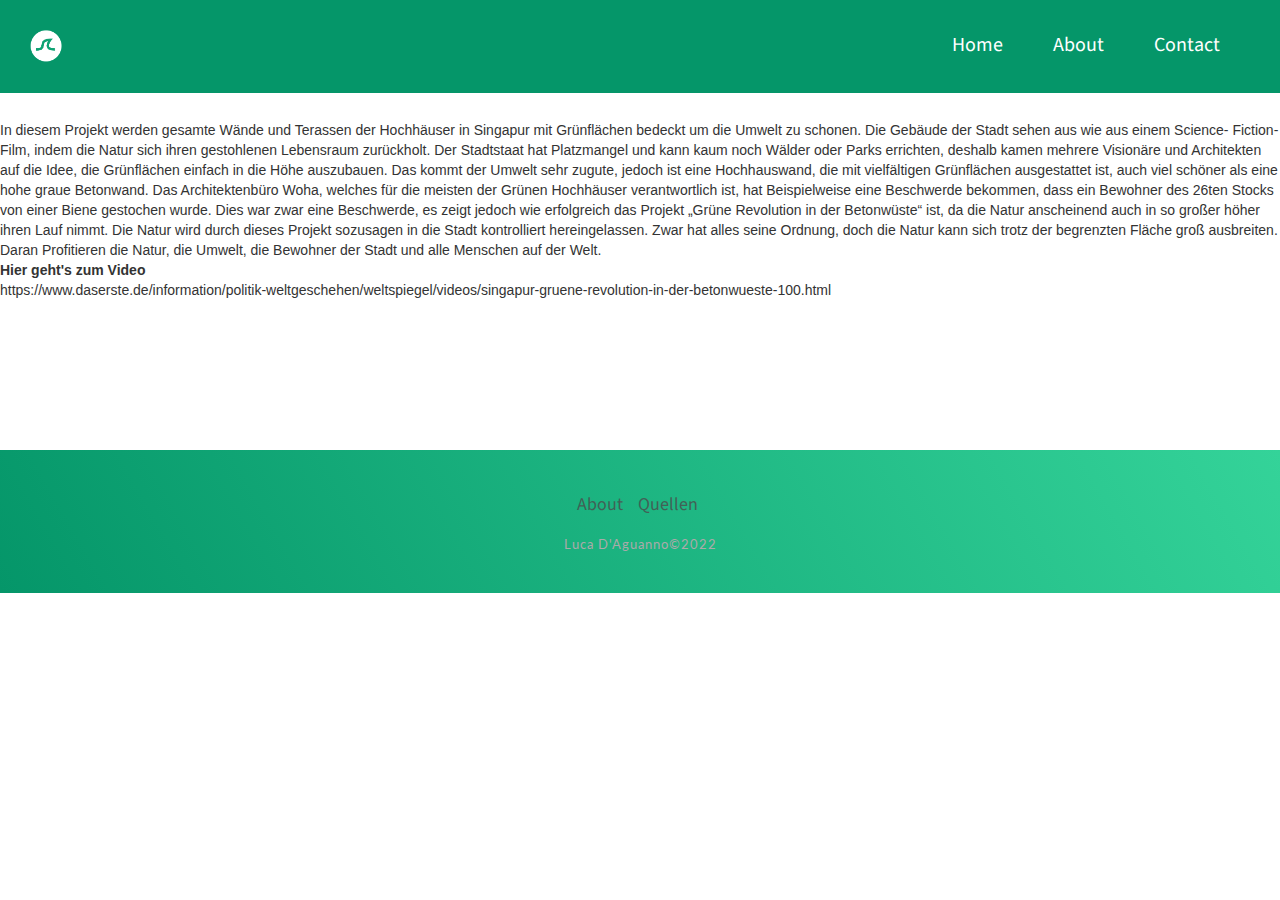
<file: betonwüste.html>
<!DOCTYPE html>
<html lang="en">
<head>
    <meta charset="UTF-8">
    <meta http-equiv="X-UA-Compatible" content="IE=edge">
    <meta name="viewport" content="width=device-width, initial-scale=1.0">
    <link rel="stylesheet" href="style.css">
    <link rel="icon" href="img/Screenshot 2022-06-15 155651.png">
    <!-- Bootstrap CSS -->
    <link rel="stylesheet" href="https://maxcdn.bootstrapcdn.com/bootstrap/3.4.1/css/bootstrap.min.css">
    <!-- jQuery -->
    <script src="https://ajax.googleapis.com/ajax/libs/jquery/3.5.1/jquery.min.js"></script>
    <!-- Bootstrap JS -->
    <script src="https://maxcdn.bootstrapcdn.com/bootstrap/3.4.1/js/bootstrap.min.js"></script>

    <title>Singapur - eine nachhaltige Stadt</title>
</head>
<body>
    <div class="navbar navbar-fixed-top container-fluid" id="navbar">
        <div class="navbar-header">
         <button type="button" class="navbar-toggle navbar-default" data-toggle="collapse" data-target="#myNavbar">
           <span class="icon-bar"></span>
           <span class="icon-bar"></span>
           <span class="icon-bar"></span>                        
         </button>
         <a class="navbar-brand" style="padding-top: 30px;" href="#">
          <img src="img/Screenshot 2022-06-15 155651.png" width="32" height="32" alt="Logo" />
         </a>
       </div>
       <div class="collapse navbar-right navbar-collapse" id="myNavbar">
         <ul class="nav navbar-nav">
           <li ><a style="text-decoration: none; color: white; background: none;font-family: 'Source Sans Pro', sans-serif;" href="index.html">Home</a></li>
           <li><a style="text-decoration: none; color: white; background: none;font-family: 'Source Sans Pro', sans-serif;">About</a></li>
           <li><a style="text-decoration: none; color: white; background: none;font-family: 'Source Sans Pro', sans-serif;">Contact</a></li>
         </ul>
       </div>
      </div>
      
  <div style="padding-top: 120px;">In diesem Projekt werden gesamte Wände und Terassen der Hochhäuser in Singapur mit
Grünflächen bedeckt um die Umwelt zu schonen. Die Gebäude der Stadt sehen aus wie aus einem
Science- Fiction- Film, indem die Natur sich ihren gestohlenen Lebensraum zurückholt. Der
Stadtstaat hat Platzmangel und kann kaum noch Wälder oder Parks errichten, deshalb kamen
mehrere Visionäre und Architekten auf die Idee, die Grünflächen einfach in die Höhe auszubauen.
Das kommt der Umwelt sehr zugute, jedoch ist eine Hochhauswand, die mit vielfältigen
Grünflächen ausgestattet ist, auch viel schöner als eine hohe graue Betonwand. Das Architektenbüro
Woha, welches für die meisten der Grünen Hochhäuser verantwortlich ist, hat Beispielweise eine
Beschwerde bekommen, dass ein Bewohner des 26ten Stocks von einer Biene gestochen wurde.
Dies war zwar eine Beschwerde, es zeigt jedoch wie erfolgreich das Projekt „Grüne Revolution in
der Betonwüste“ ist, da die Natur anscheinend auch in so großer höher ihren Lauf nimmt. Die Natur
wird durch dieses Projekt sozusagen in die Stadt kontrolliert hereingelassen. Zwar hat alles seine
Ordnung, doch die Natur kann sich trotz der begrenzten Fläche groß ausbreiten. Daran Profitieren
die Natur, die Umwelt, die Bewohner der Stadt und alle Menschen auf der Welt. </div>
    
    <div><span style="font-weight: bold;">Hier geht's zum Video</span>
    <br>
        https://www.daserste.de/information/politik-weltgeschehen/weltspiegel/videos/singapur-gruene-revolution-in-der-betonwueste-100.html
    </div>
      
      <div class="footer-basic">
        <footer>
            <ul class="list-inline">
                <li style="font-family: 'Source Sans Pro', sans-serif;" class="list-inline-item"><a href="#">About</a></li>
                <li style="font-family: 'Source Sans Pro', sans-serif;" class="list-inline-item"><a href="quellen.html">Quellen</a></li>
            </ul>
            <p class="copyright">Luca D'Aguanno©2022</p>
        </footer>
    </div>
</body>
</html>
</file>
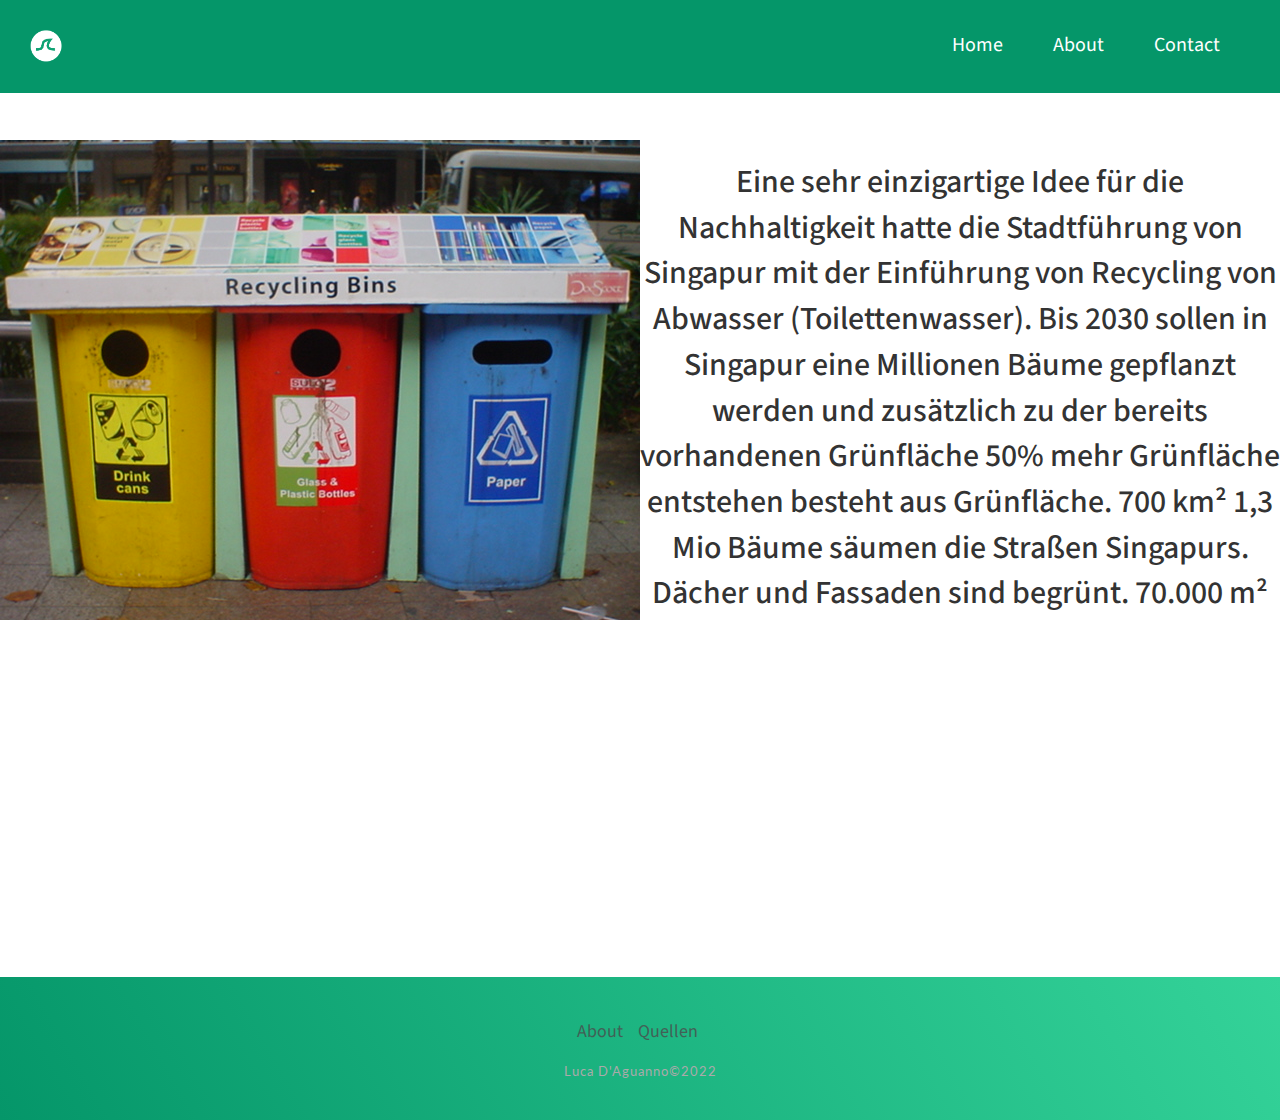
<file: Nachhaltigkeit.html>
<!DOCTYPE html>
<html lang="en">
<head>
    <meta charset="UTF-8">
    <meta http-equiv="X-UA-Compatible" content="IE=edge">
    <meta name="viewport" content="width=device-width, initial-scale=1.0">
    <link rel="stylesheet" href="style.css">
    <link rel="icon" href="img/Screenshot 2022-06-15 155651.png">
    <!-- Bootstrap CSS -->
    <link rel="stylesheet" href="https://maxcdn.bootstrapcdn.com/bootstrap/3.4.1/css/bootstrap.min.css">
    <!-- jQuery -->
    <script src="https://ajax.googleapis.com/ajax/libs/jquery/3.5.1/jquery.min.js"></script>
    <!-- Bootstrap JS -->
    <script src="https://maxcdn.bootstrapcdn.com/bootstrap/3.4.1/js/bootstrap.min.js"></script>

    <title>Singapur - eine nachhaltige Stadt</title>
</head>
<body>
    <div class="navbar navbar-fixed-top container-fluid" id="navbar">
        <div class="navbar-header">
         <button type="button" class="navbar-toggle navbar-default" data-toggle="collapse" data-target="#myNavbar">
           <span class="icon-bar"></span>
           <span class="icon-bar"></span>
           <span class="icon-bar"></span>                        
         </button>
         <a class="navbar-brand" style="padding-top: 30px;" href="#">
          <img src="img/Screenshot 2022-06-15 155651.png" width="32" height="32" alt="Logo" />
         </a>
       </div>
       <div class="collapse navbar-right navbar-collapse" id="myNavbar">
         <ul class="nav navbar-nav">
           <li ><a style="text-decoration: none; color: white; background: none;font-family: 'Source Sans Pro', sans-serif;" href="index.html">Home</a></li>
           <li><a style="text-decoration: none; color: white; background: none;font-family: 'Source Sans Pro', sans-serif;" href="#">About</a></li>
           <li><a style="text-decoration: none; color: white; background: none;font-family: 'Source Sans Pro', sans-serif;" href="#">Contact</a></li>
         </ul>
       </div>
      </div>
      
      <div class="text" style="padding-top: 140px; margin-bottom: 210px;">
        <div><img src="img/DSC01580.JPG" alt="Recyling Mülleimer" style="float: left;
          width: 50%;
          display: block;
          text-align: center;
          " /></div>
        <br>
          <div style="display: block;
          text-align: center;
           font-weight: 500; font-size: xx-large;font-family: 'Source Sans Pro', sans-serif;">
            Eine sehr einzigartige Idee für die Nachhaltigkeit hatte die Stadtführung von Singapur mit der
                    Einführung von Recycling von Abwasser (Toilettenwasser).
                    Bis 2030 sollen in Singapur eine Millionen Bäume gepflanzt werden und zusätzlich zu der bereits
                    vorhandenen Grünfläche 50% mehr Grünfläche entstehen
                    besteht aus Grünfläche. 700 km²
                    1,3 Mio Bäume säumen die Straßen Singapurs.
            
                    Dächer und Fassaden sind begrünt.
                    70.000 m²
          </div>
      </div>
      
      <div class="footer-basic">
        <footer>
            <ul class="list-inline">
                <li style="font-family: 'Source Sans Pro', sans-serif;" class="list-inline-item"><a href="#">About</a></li>
                <li style="font-family: 'Source Sans Pro', sans-serif;" class="list-inline-item"><a href="quellen.html">Quellen</a></li>
            </ul>
            <p class="copyright">Luca D'Aguanno©2022</p>
        </footer>
    </div>
</body>
</html>
</file>
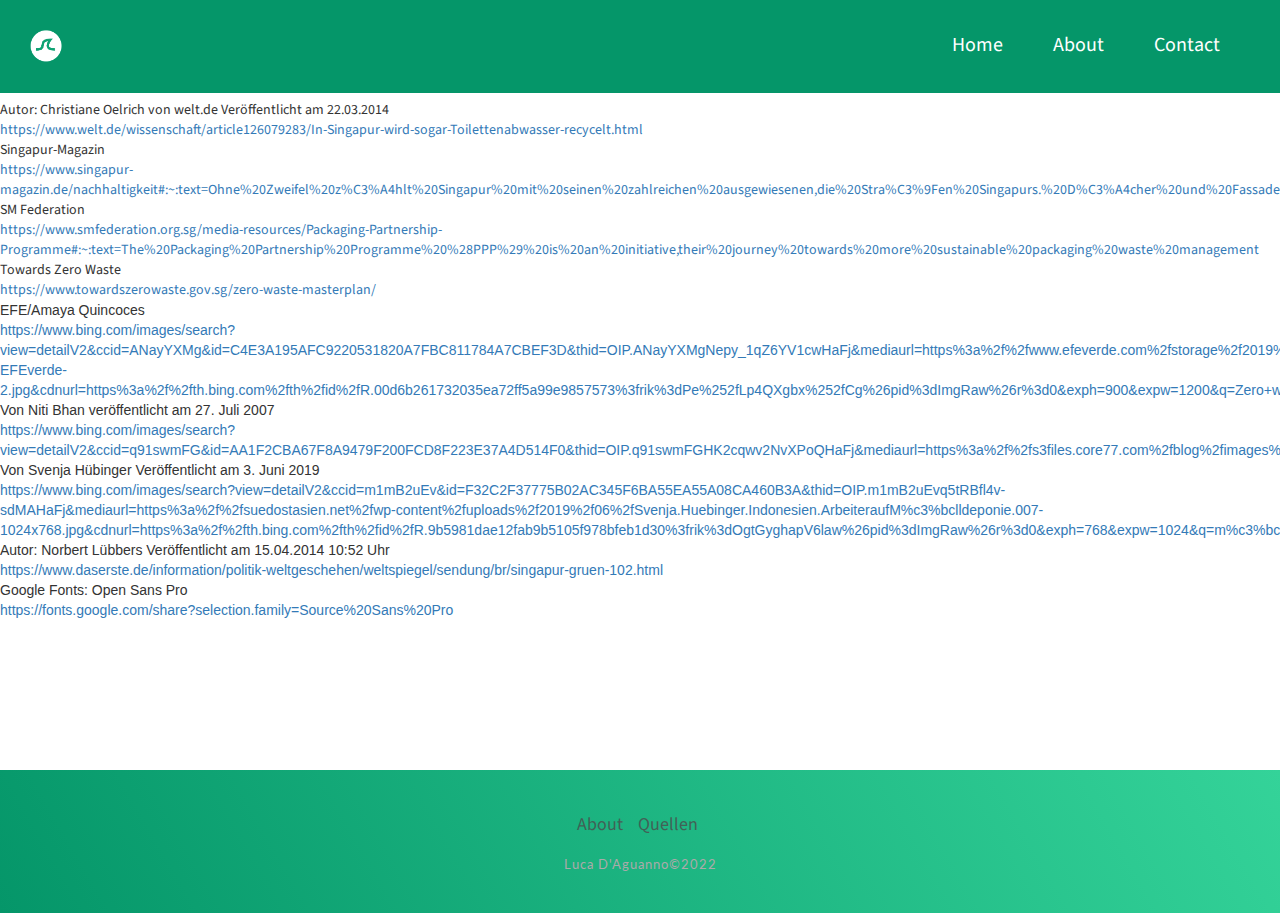
<file: quellen.html>
<!DOCTYPE html>
<html lang="en">
<head>
    <meta charset="UTF-8">
    <meta http-equiv="X-UA-Compatible" content="IE=edge">
    <meta name="viewport" content="width=device-width, initial-scale=1.0">
    <link rel="stylesheet" href="style.css">
    <link rel="icon" href="img/Screenshot 2022-06-15 155651.png">
    <!-- Bootstrap CSS -->
    <link rel="stylesheet" href="https://maxcdn.bootstrapcdn.com/bootstrap/3.4.1/css/bootstrap.min.css">
    <!-- jQuery -->
    <script src="https://ajax.googleapis.com/ajax/libs/jquery/3.5.1/jquery.min.js"></script>
    <!-- Bootstrap JS -->
    <script src="https://maxcdn.bootstrapcdn.com/bootstrap/3.4.1/js/bootstrap.min.js"></script>

    <title>Singapur - eine nachhaltige Stadt</title>
</head>
<body>
    <div class="navbar navbar-fixed-top container-fluid" id="navbar">
        <div class="navbar-header">
         <button type="button" class="navbar-toggle navbar-default" data-toggle="collapse" data-target="#myNavbar">
           <span class="icon-bar"></span>
           <span class="icon-bar"></span>
           <span class="icon-bar"></span>                        
         </button>
         <a class="navbar-brand" style="padding-top: 30px;" href="#">
          <img src="img/Screenshot 2022-06-15 155651.png" width="32" height="32" alt="Logo" />
         </a>
       </div>
       <div class="collapse navbar-right navbar-collapse" id="myNavbar">
         <ul class="nav navbar-nav">
           <li ><a style="text-decoration: none; color: white; background: none;font-family: 'Source Sans Pro', sans-serif;" href="index.html">Home</a></li>
           <li><a style="text-decoration: none; color: white; background: none;font-family: 'Source Sans Pro', sans-serif;">About</a></li>
           <li><a style="text-decoration: none; color: white; background: none;font-family: 'Source Sans Pro', sans-serif;">Contact</a></li>
         </ul>
       </div>
      </div>
      
      <div class="text" style="padding-top: 100px;font-family: 'Source Sans Pro', sans-serif;">
        <div>
          Autor: Christiane Oelrich von welt.de
          Veröffentlicht am 22.03.2014 
        </div>
        <a href="https://www.welt.de/wissenschaft/article126079283/In-Singapur-wird-sogar-Toilettenabwasser-recycelt.html">https://www.welt.de/wissenschaft/article126079283/In-Singapur-wird-sogar-Toilettenabwasser-recycelt.html</a>

        <br>

        <div> Singapur-Magazin</div>
        <a href="https://www.singapur-magazin.de/nachhaltigkeit#:~:text=Ohne%20Zweifel%20z%C3%A4hlt%20Singapur%20mit%20seinen%20zahlreichen%20ausgewiesenen,die%20Stra%C3%9Fen%20Singapurs.%20D%C3%A4cher%20und%20Fassaden%20sind%20begr%C3%BCnt">https://www.singapur-magazin.de/nachhaltigkeit#:~:text=Ohne%20Zweifel%20z%C3%A4hlt%20Singapur%20mit%20seinen%20zahlreichen%20ausgewiesenen,die%20Stra%C3%9Fen%20Singapurs.%20D%C3%A4cher%20und%20Fassaden%20sind%20begr%C3%BCnt</a>
<br>

        <div> SM Federation</div>
        <a href="https://www.smfederation.org.sg/media-resources/Packaging-Partnership-Programme#:~:text=The%20Packaging%20Partnership%20Programme%20%28PPP%29%20is%20an%20initiative,their%20journey%20towards%20more%20sustainable%20packaging%20waste%20management">https://www.smfederation.org.sg/media-resources/Packaging-Partnership-Programme#:~:text=The%20Packaging%20Partnership%20Programme%20%28PPP%29%20is%20an%20initiative,their%20journey%20towards%20more%20sustainable%20packaging%20waste%20management</a>
<br>

        <div>Towards Zero Waste</div>
        <a href="https://www.towardszerowaste.gov.sg/zero-waste-masterplan/">https://www.towardszerowaste.gov.sg/zero-waste-masterplan/</a>
      </div>
    <div>EFE/Amaya Quincoces</div>
    <a href="https://www.bing.com/images/search?view=detailV2&ccid=ANayYXMg&id=C4E3A195AFC9220531820A7FBC811784A7CBEF3D&thid=OIP.ANayYXMgNepy_1qZ6YV1cwHaFj&mediaurl=https%3a%2f%2fwww.efeverde.com%2fstorage%2f2019%2f06%2fSingapur-EFEverde-2.jpg&cdnurl=https%3a%2f%2fth.bing.com%2fth%2fid%2fR.00d6b261732035ea72ff5a99e9857573%3frik%3dPe%252fLp4QXgbx%252fCg%26pid%3dImgRaw%26r%3d0&exph=900&expw=1200&q=Zero+waste+gesellschaft+singapur&simid=608028272663952872&FORM=IRPRST&ck=E367F25A65A832DF670BEAC3AFE79318&selectedIndex=6&ajaxhist=0&ajaxserp=0">https://www.bing.com/images/search?view=detailV2&ccid=ANayYXMg&id=C4E3A195AFC9220531820A7FBC811784A7CBEF3D&thid=OIP.ANayYXMgNepy_1qZ6YV1cwHaFj&mediaurl=https%3a%2f%2fwww.efeverde.com%2fstorage%2f2019%2f06%2fSingapur-EFEverde-2.jpg&cdnurl=https%3a%2f%2fth.bing.com%2fth%2fid%2fR.00d6b261732035ea72ff5a99e9857573%3frik%3dPe%252fLp4QXgbx%252fCg%26pid%3dImgRaw%26r%3d0&exph=900&expw=1200&q=Zero+waste+gesellschaft+singapur&simid=608028272663952872&FORM=IRPRST&ck=E367F25A65A832DF670BEAC3AFE79318&selectedIndex=6&ajaxhist=0&ajaxserp=0</a>
    
    <div>Von Niti Bhan 
        veröffentlicht am 27. Juli 2007</div>
    <a href="https://www.bing.com/images/search?view=detailV2&ccid=q91swmFG&id=AA1F2CBA67F8A9479F200FCD8F223E37A4D514F0&thid=OIP.q91swmFGHK2cqwv2NvXPoQHaFj&mediaurl=https%3a%2f%2fs3files.core77.com%2fblog%2fimages%2fDSC01580.JPG&cdnurl=https%3a%2f%2fth.bing.com%2fth%2fid%2fR.abdd6cc261461cad9cab0bf636f5cfa1%3frik%3d8BTVpDc%252bIo%252fNDw%26pid%3dImgRaw%26r%3d0%26sres%3d1%26sresct%3d1%26srh%3d799%26srw%3d1066&exph=480&expw=640&q=Recycling+singapur&simid=608006106336095888&FORM=IRPRST&ck=5325C1CD1DA5BBE187BA9CD398225619&selectedIndex=2&ajaxhist=0&ajaxserp=0">https://www.bing.com/images/search?view=detailV2&ccid=q91swmFG&id=AA1F2CBA67F8A9479F200FCD8F223E37A4D514F0&thid=OIP.q91swmFGHK2cqwv2NvXPoQHaFj&mediaurl=https%3a%2f%2fs3files.core77.com%2fblog%2fimages%2fDSC01580.JPG&cdnurl=https%3a%2f%2fth.bing.com%2fth%2fid%2fR.abdd6cc261461cad9cab0bf636f5cfa1%3frik%3d8BTVpDc%252bIo%252fNDw%26pid%3dImgRaw%26r%3d0%26sres%3d1%26sresct%3d1%26srh%3d799%26srw%3d1066&exph=480&expw=640&q=Recycling+singapur&simid=608006106336095888&FORM=IRPRST&ck=5325C1CD1DA5BBE187BA9CD398225619&selectedIndex=2&ajaxhist=0&ajaxserp=0</a>
    <div>Von Svenja Hübinger 
        Veröffentlicht am 3. Juni 2019</div>
    <a href="https://www.bing.com/images/search?view=detailV2&ccid=m1mB2uEv&id=F32C2F37775B02AC345F6BA55EA55A08CA460B3A&thid=OIP.m1mB2uEvq5tRBfl4v-sdMAHaFj&mediaurl=https%3a%2f%2fsuedostasien.net%2fwp-content%2fuploads%2f2019%2f06%2fSvenja.Huebinger.Indonesien.ArbeiteraufM%c3%bclldeponie.007-1024x768.jpg&cdnurl=https%3a%2f%2fth.bing.com%2fth%2fid%2fR.9b5981dae12fab9b5105f978bfeb1d30%3frik%3dOgtGyghapV6law%26pid%3dImgRaw%26r%3d0&exph=768&expw=1024&q=m%c3%bclldeponie+singapur&simid=608051564283702095&FORM=IRPRST&ck=D2BA1FB3E744DD6F1A9675226A5B3BAE&selectedIndex=3&ajaxhist=0&ajaxserp=0">https://www.bing.com/images/search?view=detailV2&ccid=m1mB2uEv&id=F32C2F37775B02AC345F6BA55EA55A08CA460B3A&thid=OIP.m1mB2uEvq5tRBfl4v-sdMAHaFj&mediaurl=https%3a%2f%2fsuedostasien.net%2fwp-content%2fuploads%2f2019%2f06%2fSvenja.Huebinger.Indonesien.ArbeiteraufM%c3%bclldeponie.007-1024x768.jpg&cdnurl=https%3a%2f%2fth.bing.com%2fth%2fid%2fR.9b5981dae12fab9b5105f978bfeb1d30%3frik%3dOgtGyghapV6law%26pid%3dImgRaw%26r%3d0&exph=768&expw=1024&q=m%c3%bclldeponie+singapur&simid=608051564283702095&FORM=IRPRST&ck=D2BA1FB3E744DD6F1A9675226A5B3BAE&selectedIndex=3&ajaxhist=0&ajaxserp=0</a>
        
          <div>Autor: Norbert Lübbers 
        Veröffentlicht am 15.04.2014 10:52 Uhr</div>
      <a href="https://www.daserste.de/information/politik-weltgeschehen/weltspiegel/sendung/br/singapur-gruen-102.html">https://www.daserste.de/information/politik-weltgeschehen/weltspiegel/sendung/br/singapur-gruen-102.html</a>
    
    <div>Google Fonts: Open Sans Pro</div>
    <a href="https://fonts.google.com/share?selection.family=Source%20Sans%20Pro">https://fonts.google.com/share?selection.family=Source%20Sans%20Pro</a>
      
      <div class="footer-basic">
        <footer>
            <ul class="list-inline">
                <li style="font-family: 'Source Sans Pro', sans-serif;" class="list-inline-item"><a href="#">About</a></li>
                <li style="font-family: 'Source Sans Pro', sans-serif;" class="list-inline-item"><a href="quellen.html">Quellen</a></li>
            </ul>
            <p class="copyright">Luca D'Aguanno©2022</p>
        </footer>
    </div>
</body>
</html>
</file>
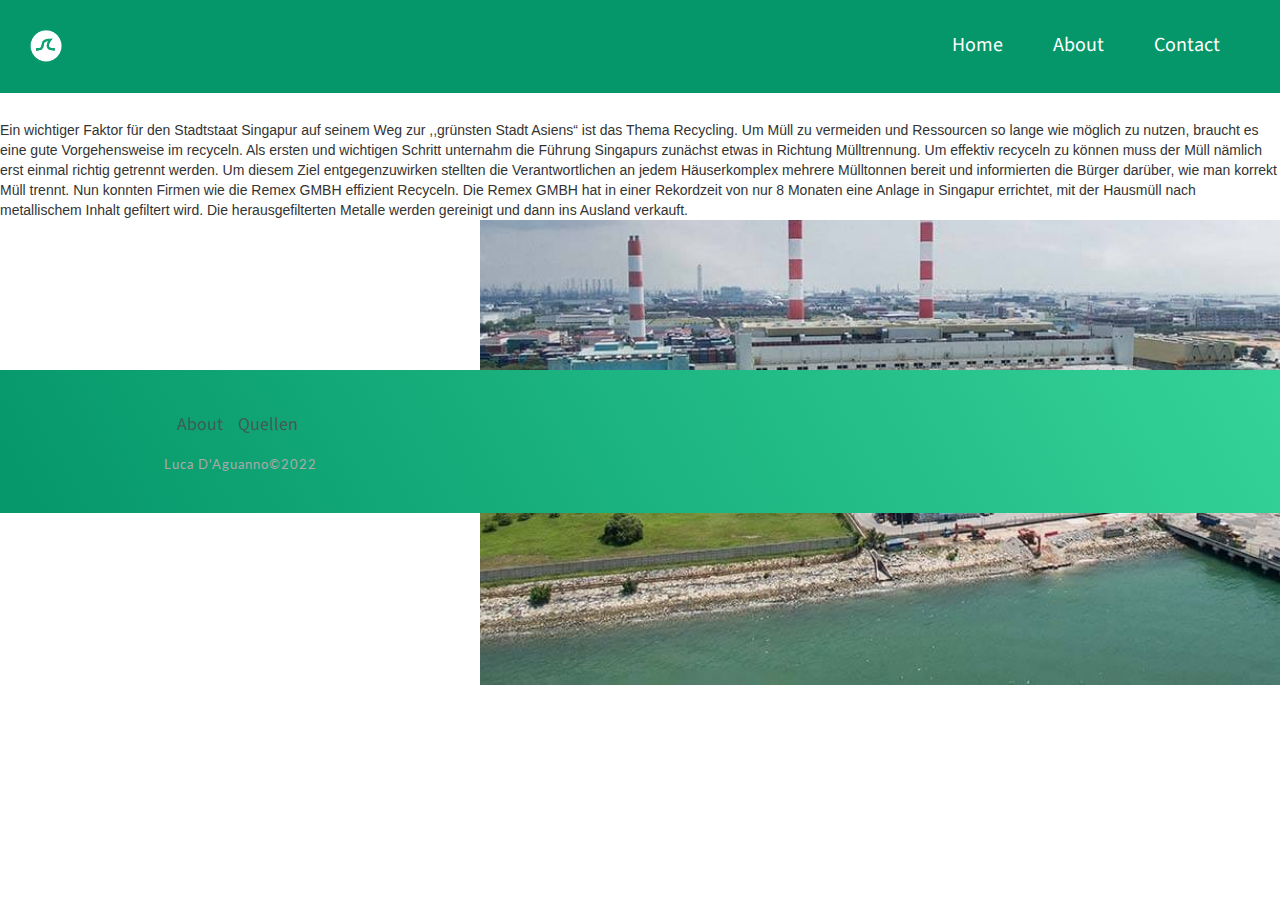
<file: Recycling.html>
<!DOCTYPE html>
<html lang="en">
<head>
    <meta charset="UTF-8">
    <meta http-equiv="X-UA-Compatible" content="IE=edge">
    <meta name="viewport" content="width=device-width, initial-scale=1.0">
    <link rel="stylesheet" href="style.css">
    <link rel="icon" href="img/Screenshot 2022-06-15 155651.png">
    <!-- Bootstrap CSS -->
    <link rel="stylesheet" href="https://maxcdn.bootstrapcdn.com/bootstrap/3.4.1/css/bootstrap.min.css">
    <!-- jQuery -->
    <script src="https://ajax.googleapis.com/ajax/libs/jquery/3.5.1/jquery.min.js"></script>
    <!-- Bootstrap JS -->
    <script src="https://maxcdn.bootstrapcdn.com/bootstrap/3.4.1/js/bootstrap.min.js"></script>

    <title>Singapur - eine nachhaltige Stadt</title>
</head>
<body>
    <div class="navbar navbar-fixed-top container-fluid" id="navbar">
        <div class="navbar-header">
         <button type="button" class="navbar-toggle navbar-default" data-toggle="collapse" data-target="#myNavbar">
           <span class="icon-bar"></span>
           <span class="icon-bar"></span>
           <span class="icon-bar"></span>                        
         </button>
         <a class="navbar-brand" style="padding-top: 30px;" href="#">
          <img src="img/Screenshot 2022-06-15 155651.png" width="32" height="32" alt="Logo" />
         </a>
       </div>
       <div class="collapse navbar-right navbar-collapse" id="myNavbar">
         <ul class="nav navbar-nav">
           <li ><a style="text-decoration: none; color: white; background: none;font-family: 'Source Sans Pro', sans-serif;" href="index.html">Home</a></li>
           <li><a style="text-decoration: none; color: white; background: none;font-family: 'Source Sans Pro', sans-serif;">About</a></li>
           <li><a style="text-decoration: none; color: white; background: none;font-family: 'Source Sans Pro', sans-serif;">Contact</a></li>
         </ul>
       </div>
      </div>
   <div style="padding-top:120px;"> 
    Ein wichtiger Faktor für den Stadtstaat Singapur auf seinem Weg
zur ,,grünsten Stadt Asiens“ ist das Thema Recycling. Um Müll zu
vermeiden und Ressourcen so lange wie möglich zu nutzen, braucht es
eine gute Vorgehensweise im recyceln. Als ersten und wichtigen Schritt
unternahm die Führung Singapurs zunächst etwas in Richtung
Mülltrennung. Um effektiv recyceln zu können muss der Müll nämlich erst
einmal richtig getrennt werden. Um diesem Ziel entgegenzuwirken stellten
die Verantwortlichen an jedem Häuserkomplex mehrere Mülltonnen bereit
und informierten die Bürger darüber, wie man korrekt Müll trennt. Nun
konnten Firmen wie die Remex GMBH effizient Recyceln. Die Remex
GMBH hat in einer Rekordzeit von nur 8 Monaten eine Anlage in
Singapur errichtet, mit der Hausmüll nach metallischem Inhalt gefiltert
wird. Die herausgefilterten Metalle werden gereinigt und dann ins Ausland
       verkauft. </div>
    <img src="img/Screenshot 2022-06-17 162917.png" alt="Recycling" />
    
      <div class="footer-basic">
        <footer>
            <ul class="list-inline">
                <li style="font-family: 'Source Sans Pro', sans-serif;" class="list-inline-item"><a href="#">About</a></li>
                <li style="font-family: 'Source Sans Pro', sans-serif;" class="list-inline-item"><a href="quellen.html">Quellen</a></li>
            </ul>
            <p class="copyright">Luca D'Aguanno©2022</p>
        </footer>
    </div>
</body>
</html>
</file>
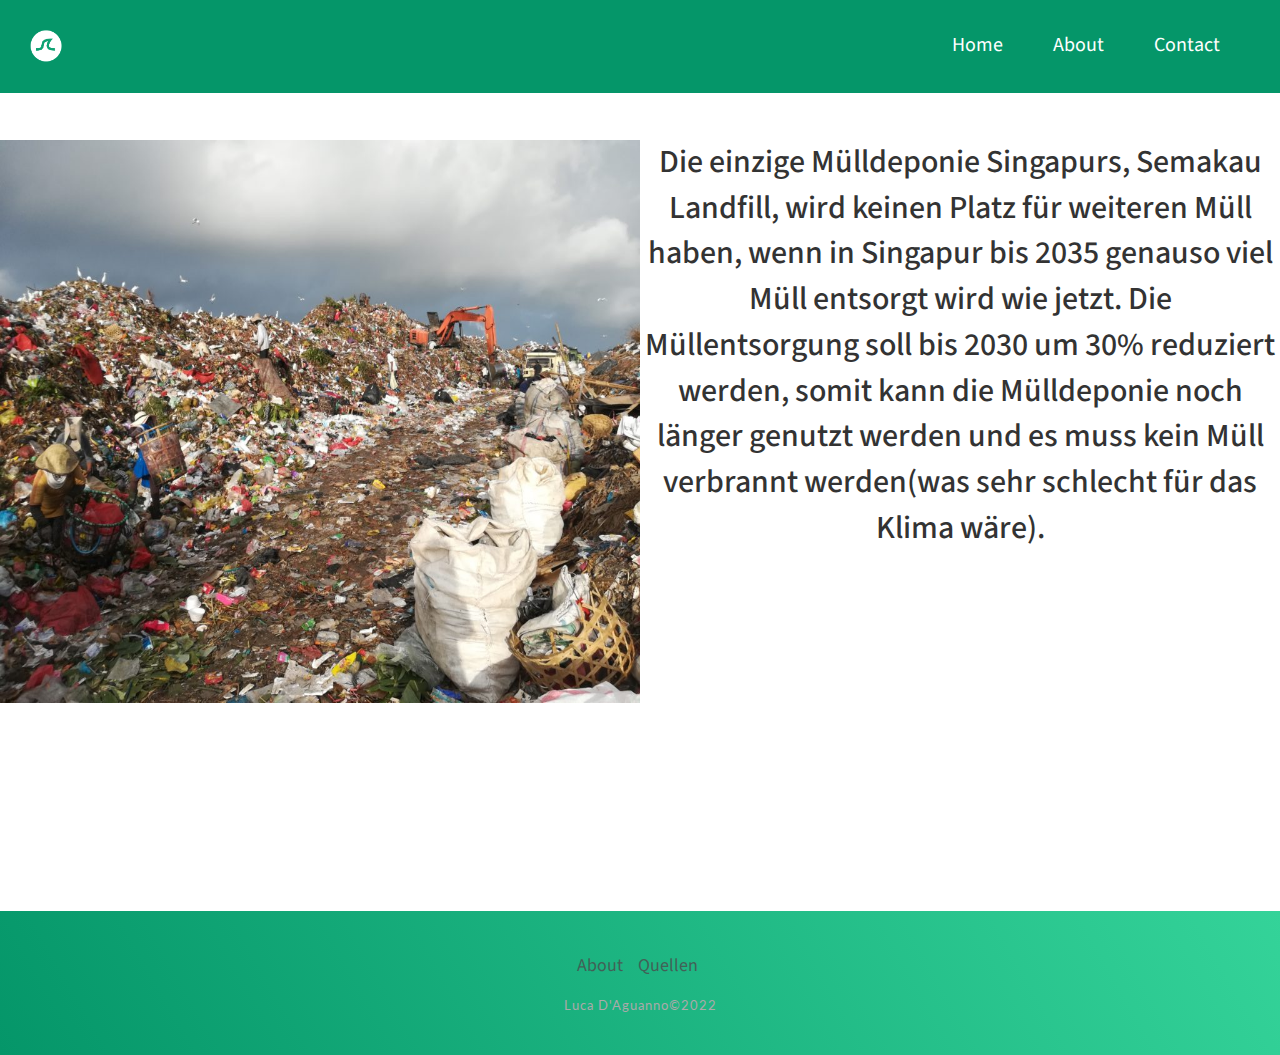
<file: Zero-Waste-Gesellschaft.html>
<!DOCTYPE html>
<html lang="en">
<head>
    <meta charset="UTF-8">
    <meta http-equiv="X-UA-Compatible" content="IE=edge">
    <meta name="viewport" content="width=device-width, initial-scale=1.0">
    <link rel="stylesheet" href="style.css">
    <link rel="icon" href="img/Screenshot 2022-06-15 155651.png">
    <!-- Bootstrap CSS -->
    <link rel="stylesheet" href="https://maxcdn.bootstrapcdn.com/bootstrap/3.4.1/css/bootstrap.min.css">
    <!-- jQuery -->
    <script src="https://ajax.googleapis.com/ajax/libs/jquery/3.5.1/jquery.min.js"></script>
    <!-- Bootstrap JS -->
    <script src="https://maxcdn.bootstrapcdn.com/bootstrap/3.4.1/js/bootstrap.min.js"></script>

    <title>Singapur - eine nachhaltige Stadt</title>
</head>
<body>
    <div class="navbar navbar-fixed-top container-fluid" id="navbar">
        <div class="navbar-header">
         <button type="button" class="navbar-toggle navbar-default" data-toggle="collapse" data-target="#myNavbar">
           <span class="icon-bar"></span>
           <span class="icon-bar"></span>
           <span class="icon-bar"></span>                        
         </button>
         <a class="navbar-brand" style="padding-top: 30px;" href="#">
          <img src="img/Screenshot 2022-06-15 155651.png" width="32" height="32" alt="Logo" />
         </a>
       </div>
       <div class="collapse navbar-right navbar-collapse" id="myNavbar">
         <ul class="nav navbar-nav">
           <li ><a style="text-decoration: none; color: white; background: none;font-family: 'Source Sans Pro', sans-serif;" href="index.html">Home</a></li>
           <li><a style="text-decoration: none; color: white; background: none;font-family: 'Source Sans Pro', sans-serif;" href="#">About</a></li>
           <li><a style="text-decoration: none; color: white; background: none;font-family: 'Source Sans Pro', sans-serif;" href="#">Contact</a></li>
         </ul>
       </div>
      </div>
      
      <div class="text" style="padding-top: 140px; margin-bottom: 210px;">
        <img width="1000" height="563" src="img/Svenja.Huebinger.Indonesien.ArbeiteraufMülldeponie.007-1024x768.jpg" alt="Zero Waste" style="float: left;
        width: 50%;
        display: block;
        text-align: center;" />

        <div style="font-weight: 500; font-size:xx-large; display: block;
        text-align: center; font-family: 'Source Sans Pro', sans-serif;">
          Die einzige Mülldeponie Singapurs, Semakau Landfill, wird keinen Platz für weiteren Müll haben,
wenn in Singapur bis 2035 genauso viel Müll entsorgt wird wie jetzt. Die Müllentsorgung soll bis
2030 um 30% reduziert werden, somit kann die Mülldeponie noch länger genutzt werden und es
muss kein Müll verbrannt werden(was sehr schlecht für das Klima wäre).

        </div>

      </div>
      
      <div class="footer-basic" style="margin-top: 50px;">
        <footer>
            <ul class="list-inline">
                <li style="font-family: 'Source Sans Pro', sans-serif;" class="list-inline-item"><a href="#">About</a></li>
                <li style="font-family: 'Source Sans Pro', sans-serif;" class="list-inline-item"><a href="quellen.html">Quellen</a></li>
            </ul>
            <p class="copyright">Luca D'Aguanno©2022</p>
        </footer>
    </div>
</body>
</html>
</file>
<file: style.css>
@import url(//fonts.googleapis.com/css?family=Lato:300:400);
@import url('https://fonts.googleapis.com/css2?family=Source+Sans+Pro&display=swap');

body {
  margin:0;
}

h1 {
  font-family: 'Lato', sans-serif;
  font-weight:300;
  letter-spacing: 2px;
  font-size:48px;
}
p {
  font-family: 'Lato', sans-serif;
  letter-spacing: 1px;
  font-size:14px;
  color: #333333;
}

.header {
  position:relative;
  text-align:center;
  background: linear-gradient(60deg, #059669  0%, #34d399  100%);
  color:white;
}
.logo {
  width:50px;
  fill:white;
  padding-right:15px;
  display:inline-block;
  vertical-align: middle;
}

.inner-header {
  height:65vh;
  width:100%;
  margin: 0;
  padding: 0;
}

.flex { 
  display: flex;
  justify-content: center;
  align-items: center;
  text-align: center;
}

.waves {
  position:relative;
  width: 100%;
  height:15vh;
  margin-bottom:-7px; 
  min-height:100px;
  max-height:150px;
}

.content {
  position:relative;
  height:20vh;
  text-align:center;
  background-color: white;
}

.parallax > use {
  animation: move-forever 25s cubic-bezier(.55,.5,.45,.5)     infinite;
}
.parallax > use:nth-child(1) {
  animation-delay: -2s;
  animation-duration: 7s;
}
.parallax > use:nth-child(2) {
  animation-delay: -3s;
  animation-duration: 10s;
}
.parallax > use:nth-child(3) {
  animation-delay: -4s;
  animation-duration: 13s;
}
.parallax > use:nth-child(4) {
  animation-delay: -5s;
  animation-duration: 20s;
}
@keyframes move-forever {
  0% {
   transform: translate3d(-90px,0,0);
  }
  100% { 
    transform: translate3d(85px,0,0);
  }
}
/*Shrinking for mobile*/
@media (max-width: 768px) {
  .waves {
    height:40px;
    min-height:40px;
  }
  .content {
    height:30vh;
  }
  h1 {
    font-size:24px;
  }
}

:root {
  --red: hsl(0, 78%, 62%);
  --cyan: hsl(180, 62%, 55%);
  --orange: hsl(34, 97%, 64%);
  --blue: hsl(212, 86%, 64%);
  --varyDarkBlue: hsl(234, 12%, 34%);
  --grayishBlue: hsl(229, 6%, 66%);
  --weight1: 200;
  --weight2: 400;
  --weight3: 600;
}

body {
  font-size: 15px;
  font-family: 'Poppins', sans-serif;
  background-color: white;
}

.attribution { 
  font-size: 11px; text-align: center; 
}
.attribution a { 
  color: hsl(228, 45%, 44%); 
}

h1:first-of-type {
  font-weight: var(--weight1);
  color: var(--varyDarkBlue);

}

h1:last-of-type {
  color: var(--varyDarkBlue);
}

@media (max-width: 400px) {
  h1 {
      font-size: 1.5rem;
  }
}


.box p {
  color: var(--grayishBlue);
}

.box {
  border-radius: 5px;
  box-shadow: 0px 30px 40px -20px var(--grayishBlue);
  padding: 30px;
  margin: 20px;  
}

img {
  float: right;
}

@media (max-width: 450px) {
  .box {
      height: 200px;
  }
}

@media (max-width: 950px) and (min-width: 450px) {
  .box {
      text-align: center;
      height: 180px;
  }
}

.cyan {
  border-top: 3px solid green;
}
.red {
  border-top: 3px solid green;
}
.blue {
  border-top: 3px solid green;
}
.orange {
  border-top: 3px solid green;
}

h2 {
  color: var(--varyDarkBlue);
  font-weight: var(--weight3);
}


@media (min-width: 950px) {
  .row1-container {
      display: flex;
      justify-content: center;
      align-items: center;
  }
  
  .row2-container {
      display: flex;
      justify-content: center;
      align-items: center;
  }
  .box-down {
      position: relative;
      top: 150px;
  }
  .box {
      width: 20%;
   
  }
  
}

.space {
  padding-top: 150px;
}

.footer-basic {
  position: relative;
  top: 150px;
  padding:40px 0;
  background:linear-gradient(60deg, #059669  0%, #34d399  100%);
  color:#4b4c4d;
}

.footer-basic ul {
  padding:0;
  list-style:none;
  text-align:center;
  font-size:18px;
  line-height:1.6;
  margin-bottom:0;
}

.footer-basic li {
  padding:0 10px;
}

.footer-basic ul a {
  color:inherit;
  text-decoration:none;
  opacity:0.8;
}

.footer-basic ul a:hover {
  opacity:1;
}

.footer-basic .social {
  text-align:center;
  padding-bottom:25px;
}

.footer-basic .social > a {
  font-size:24px;
  width:40px;
  height:40px;
  line-height:40px;
  display:inline-block;
  text-align:center;
  border-radius:50%;
  border:1px solid #ccc;
  margin:0 8px;
  color:inherit;
  opacity:0.75;
}

.footer-basic .social > a:hover {
  opacity:0.9;
}

.footer-basic .copyright {
  margin-top:15px;
  text-align:center;
  font-size:13px;
  color:#aaa;
  margin-bottom:0;
}

body{
  background-size: 100%;
  background-repeat: no-repeat;
  background-attachment: fixed;
}

.navbar{
  position: fixed;
  transition: 1s;
  background: #059669;
}

.navbar-brand{
  color: #fff;
  font-size: 45px;
  font-family: Germania;
  cursor: pointer;
}
.icon-bar{
background-color: #000;

}

.nav{
  font-family: Lithos Pro;
  color: #fff;
  padding: 10px 20px;
}

.nav li{
  padding: 10px;
  cursor: pointer;
  font-size: 20px;
}
.nav li:after{
content: '';
display: block;
  border-bottom: 2px solid #38fd07;
  transform: scaleX(0);
  transition: .2s ease-in-out;
}
.nav li:hover:after{
 transform: scaleX(1);
}

.para{
  min-height: 500px;
}
.para h3{
  text-align: center;
  margin-top: 15%;
  color: #fff;
  font-family: nyala;
  font-size: 44px;
}
    body::-webkit-scrollbar-track
{
  -webkit-box-shadow: inset 0 0 6px rgba(0,0,0,0.3);
  
}

body::-webkit-scrollbar
{
  width: 14px;
}
 
body::-webkit-scrollbar-thumb
{
  
  -webkit-box-shadow: inset 0 0 6px rgba(0,0,0,.5);
}
@media(max-width: 720px){
  body{
    background-size: 100% 100%;
  }
  .navbar-collapse{

}
  .para{
    min-height: 800px;
  }
}

.fett{
  font-weight: bold;
  cursor: pointer;
}

.hover:hover {
  font-weight: bold;
}
</file>
